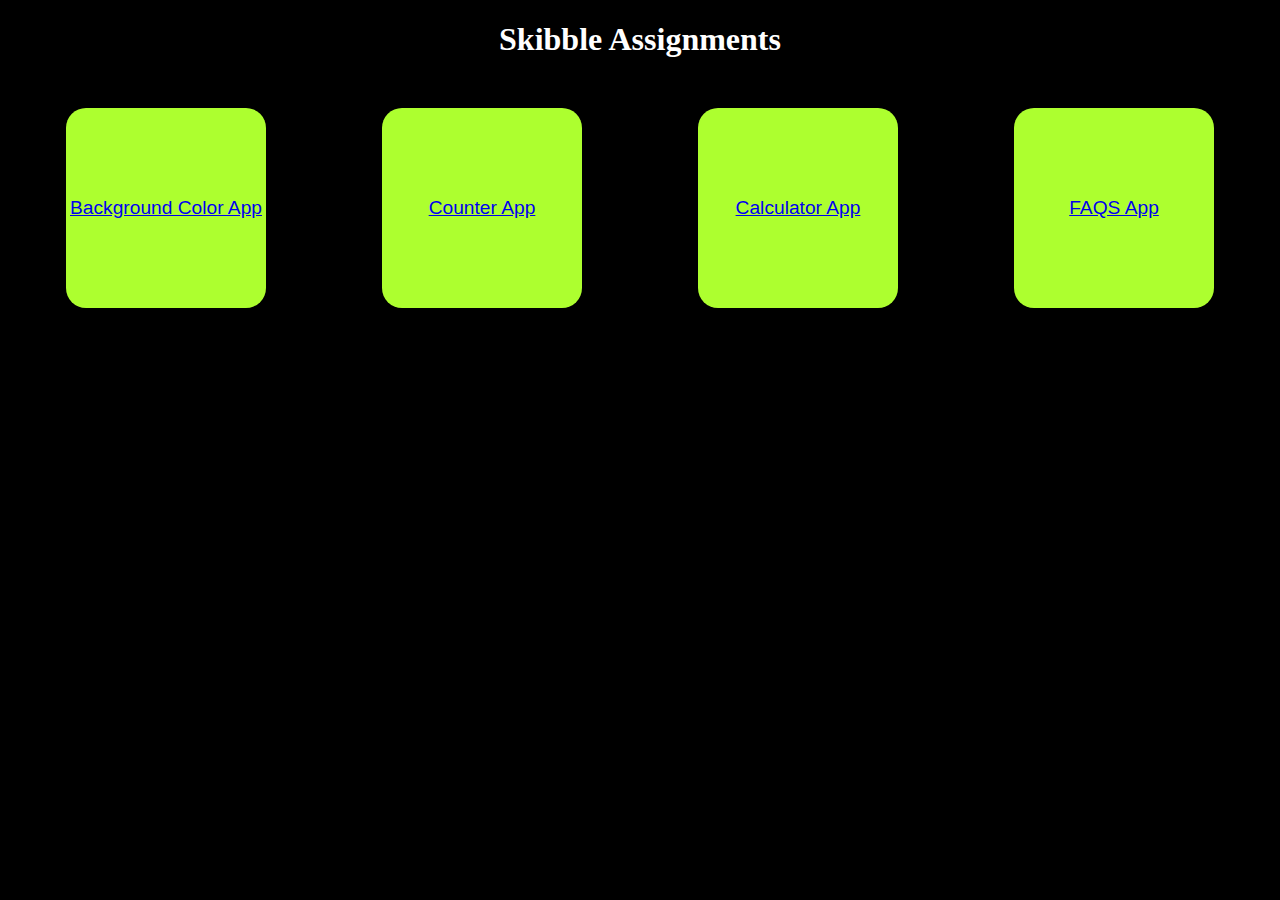
<file: index.html>
<!DOCTYPE html>
<html>
  <head>
    <meta charset="utf-8" />
    <meta http-equiv="X-UA-Compatible" content="IE=edge" />
    <title></title>
    <meta name="description" content="" />
    <meta name="viewport" content="width=device-width, initial-scale=1" />
    <link rel="stylesheet" href="style.css" />
  </head>
  <body>
    <h1 style="text-align: center">Skibble Assignments</h1>
    <section>
      <a href="./BgColor/index.html" target="_blank"><div>Background Color App</div></a>
      <a href="./CounterApp/index.html" target="_blank"><div>Counter App</div></a>
      <a href="./Calculator/index.html" target="_blank"><div>Calculator App</div></a>
      <a href="./FAQ APP/index.html" target="_blank"><div>FAQS App</div></a>
    </section>
  </body>
</html>
</file>
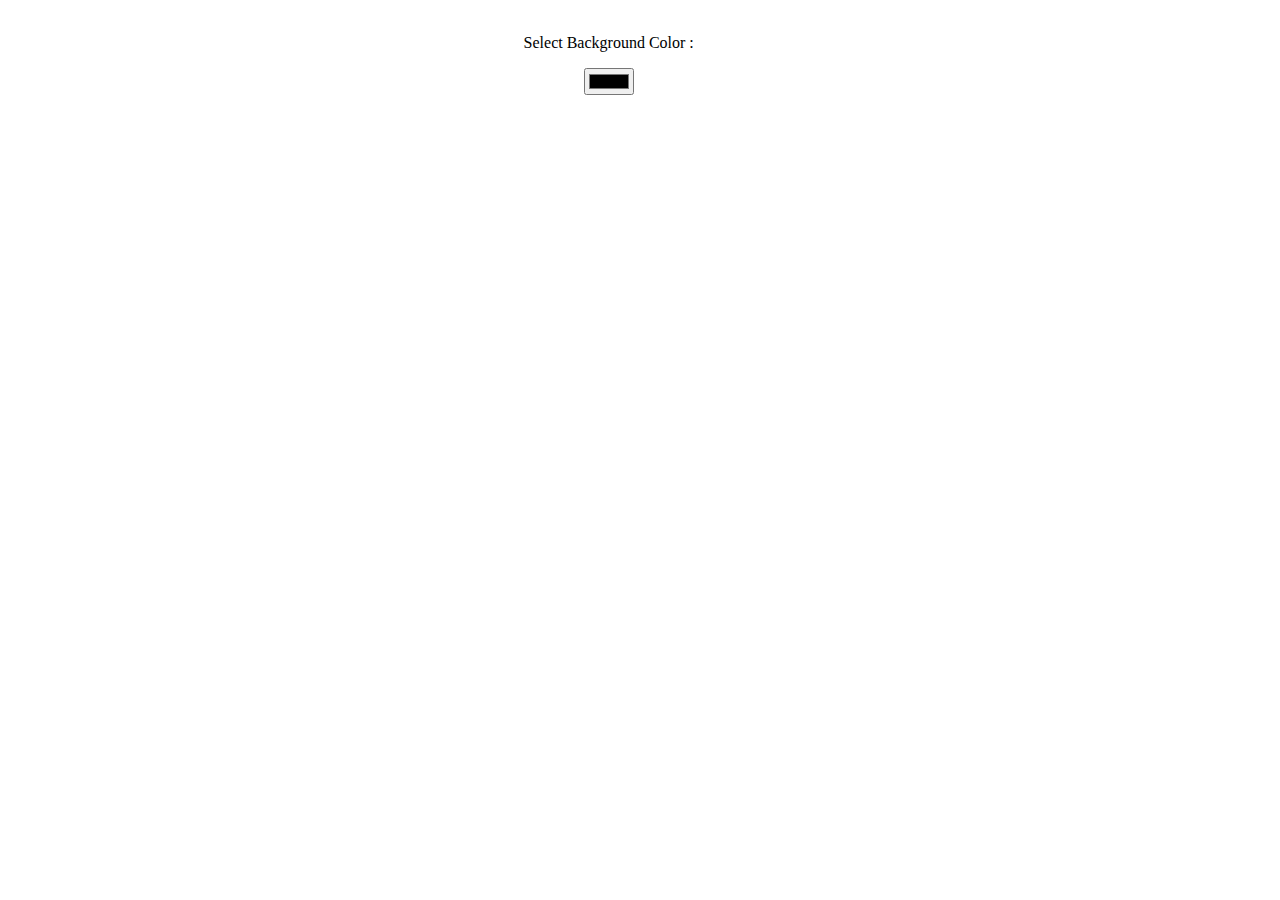
<file: BGcolor/index.html>
<!DOCTYPE html>
<html>
  <head>
    <meta charset="utf-8" />
    <meta http-equiv="X-UA-Compatible" content="IE=edge" />
    <title></title>
    <meta name="description" content="" />
    <meta name="viewport" content="width=device-width, initial-scale=1" />
    <link rel="stylesheet" href="style.css" />
  </head>
  <body>
    <div class="main">
        <p>Select Background Color :</p>
        <input type="color" onchange="bgcolor(event)">

        <script src=script.js></script>
    </div>

  </body>
</html>
</file>
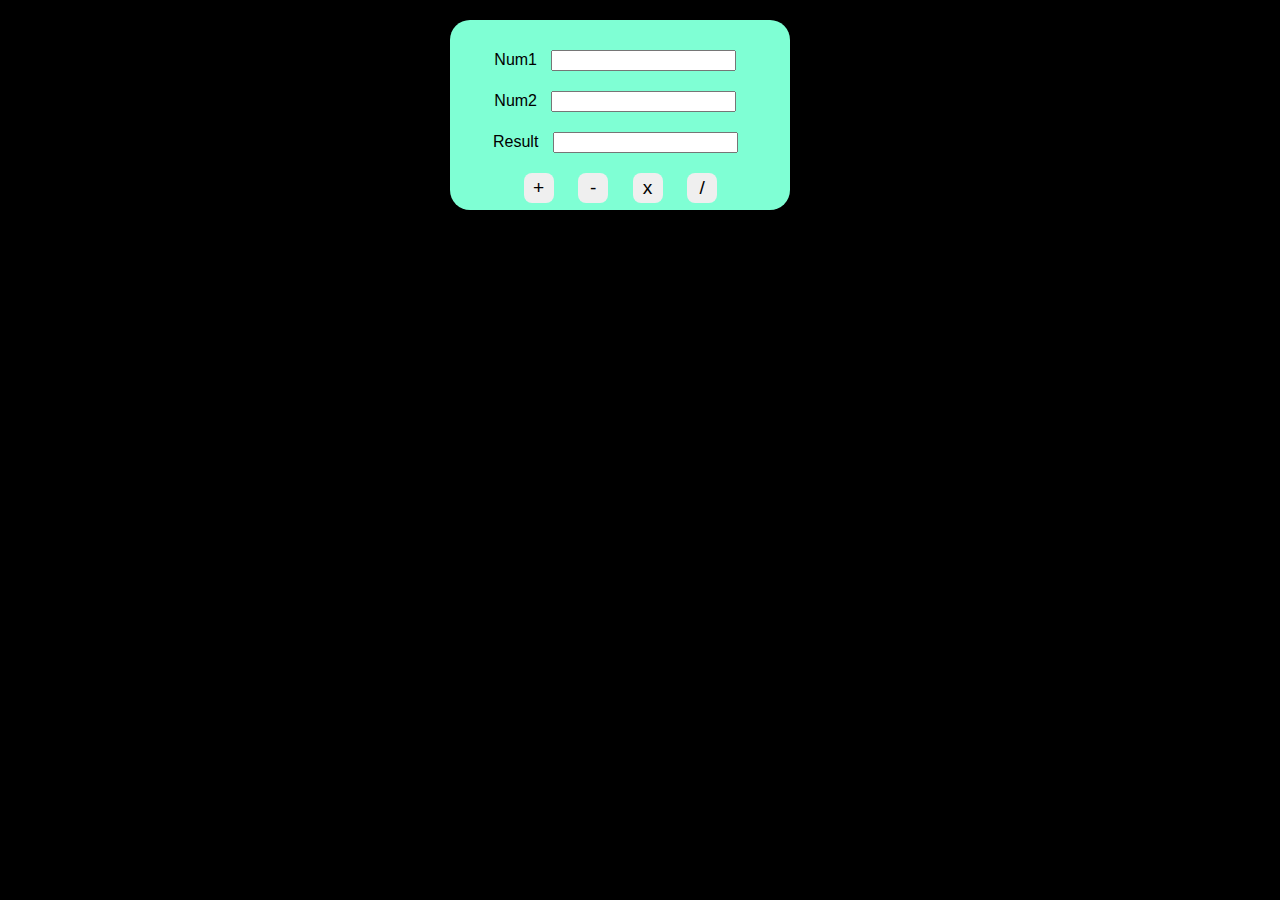
<file: Calculator/index.html>
<!DOCTYPE html>
<html lang="en">
<head>
    <meta charset="UTF-8">
    <meta http-equiv="X-UA-Compatible" content="IE=edge">
    <meta name="viewport" content="width=device-width, initial-scale=1.0">
    <title>Document</title>
    <link rel="stylesheet" href="style.css" />

</head>
<body>
    <form name="main" class="container">
        Num1 <input type="text" name="txt1"><br>
        Num2 <input type="text" name="txt2"><br>
        Result <input type="text" name="txt3"><br>

        <input type="button" class="b1" value="+" onclick="add()">
        <input type="button" class="b1" value="-" onclick="sub()">

        <input type="button" class="b1" value="x" onclick="mul()">

        <input type="button" class="b1" value="/" onclick="div()">





    </form>

    <script src="script.js"></script>
    
</body>
</html>
</file>
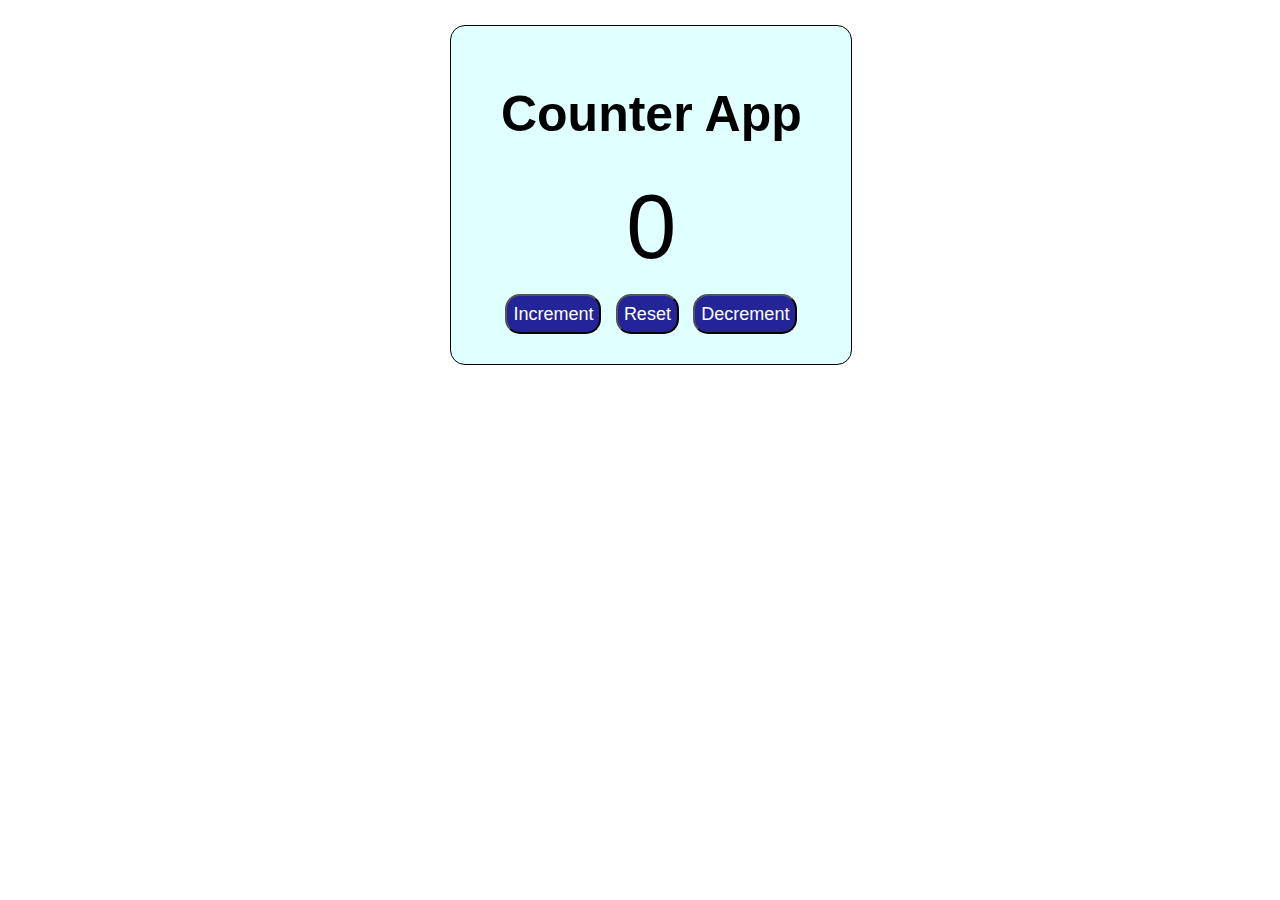
<file: CounterApp/index.html>
<!DOCTYPE html>
<html lang="en">
<head>
    <meta charset="UTF-8">
    <meta http-equiv="X-UA-Compatible" content="IE=edge">
    <meta name="viewport" content="width=device-width, initial-scale=1.0">
    <title>Counter app</title>
    <link rel="stylesheet" href="style.css" />
</head>
<body>
    <div class="main">
    <h1>Counter App</h1>
    <div class="counter">0</div>
    <button id="increment">Increment</button>
    <button id="reset">Reset</button>
    <button id="decrement">Decrement</button>
    </div>
    <script src="script.js"></script>

</body>
</html>
</file>
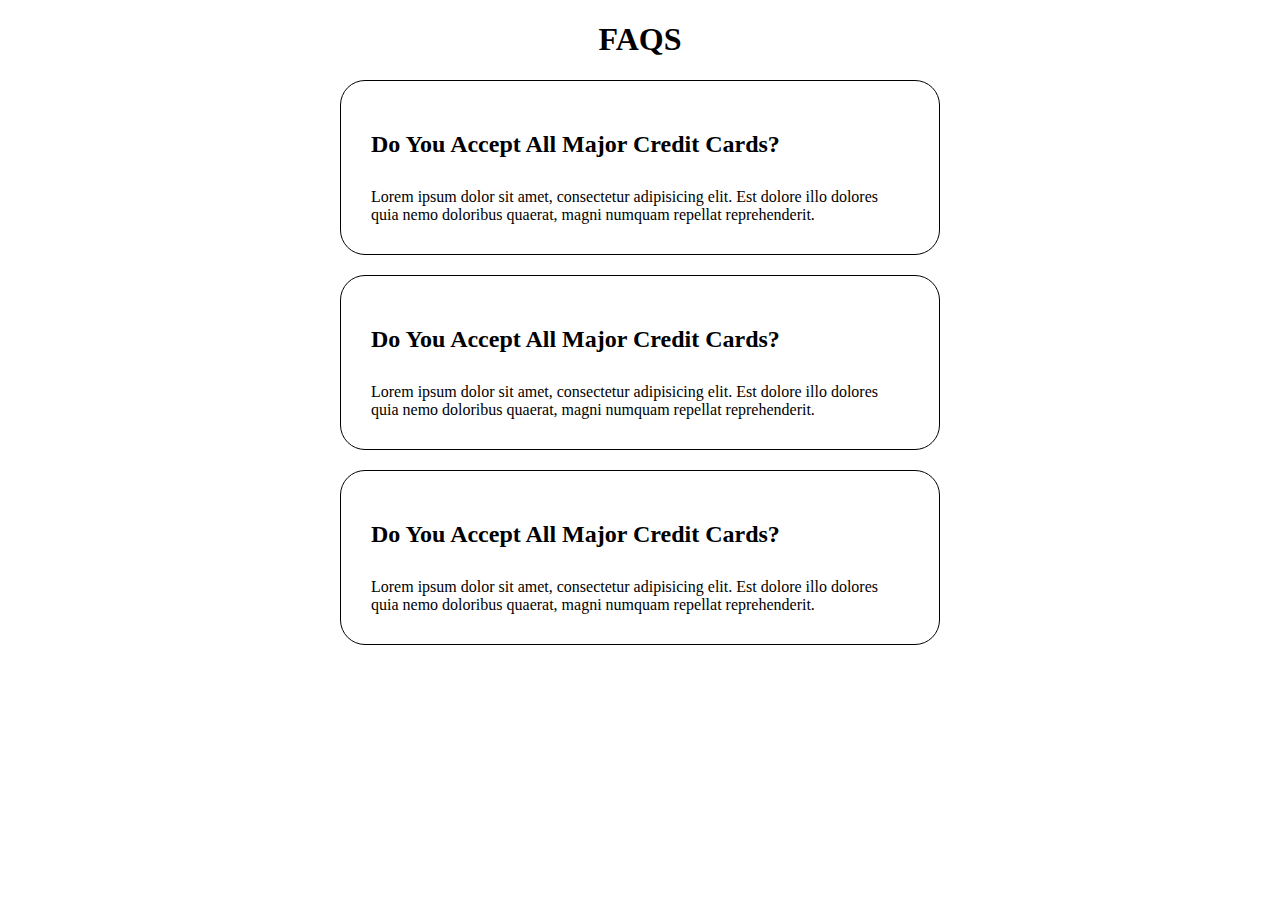
<file: FAQ APP/index.html>
<!DOCTYPE html>

<html>
    <head>
        <meta charset="utf-8">
        <meta http-equiv="X-UA-Compatible" content="IE=edge">
        <title></title>
        <meta name="description" content="">
        <meta name="viewport" content="width=device-width, initial-scale=1">
        <link rel="stylesheet" href="style.css">
        <link rel="stylesheet" href="https://cdnjs.cloudflare.com/ajax/libs/font-awesome/6.4.0/css/all.min.css" integrity="sha512-iecdLmaskl7CVkqkXNQ/ZH/XLlvWZOJyj7Yy7tcenmpD1ypASozpmT/E0iPtmFIB46ZmdtAc9eNBvH0H/ZpiBw==" crossorigin="anonymous" referrerpolicy="no-referrer" />
    </head>
    <body>

        <h1>FAQS</h1>
        <div class="container">
            <div class="faq active">
                <h2 class="title">Do You Accept All Major Credit Cards?</h2>
                <p class="text">Lorem ipsum dolor sit amet, consectetur adipisicing elit. Est dolore illo dolores quia nemo doloribus quaerat, magni numquam repellat reprehenderit.</p>
         
            <buton class="toggle">
                <i class="fa-solid fa-plus"></i>
                <i class="fa-solid fa-minus"></i>
            </buton>
        </div>
        </div>

        <div class="container">
            <div class="faq active">
                <h2 class="title">Do You Accept All Major Credit Cards?</h2>
                <p class="text">Lorem ipsum dolor sit amet, consectetur adipisicing elit. Est dolore illo dolores quia nemo doloribus quaerat, magni numquam repellat reprehenderit.</p>
         
            <buton class="toggle">
                <i class="fa-solid fa-plus"></i>
                <i class="fa-solid fa-minus"></i>
            </buton>
        </div>
        </div>

        <div class="container">
            <div class="faq active">
                <h2 class="title">Do You Accept All Major Credit Cards?</h2>
                <p class="text">Lorem ipsum dolor sit amet, consectetur adipisicing elit. Est dolore illo dolores quia nemo doloribus quaerat, magni numquam repellat reprehenderit.</p>
         
            <buton class="toggle">
                <i class="fa-solid fa-plus"></i>
                <i class="fa-solid fa-minus"></i>
            </buton>
        </div>
        </div>
        <script src="script.js" ></script>
    </body>
</html>
</file>
<file: style.css>
section{
    width: 100%;
    display: flex;
    flex-direction:row;
    justify-content:space-around;
    font-family:'Gill Sans', 'Gill Sans MT', Calibri, 'Trebuchet MS', sans-serif;
    font-size: larger;

}
div{
    background-color: greenyellow;
    width: 200px;
    height: 200px;
    margin: 28px;
    display: flex;
    justify-content: center;
    align-items: center;
    border-radius: 20px;
    
}
body{
    background-color: black;
}
h1{
    text-shadow: 20cqmin;
    color: white;
}
</file>
<file: BGcolor/style.css>
.main{
    margin-left: 40%;
    background-color: white;
    width: 200px;
    border-radius: 15px;
    padding: 10px;
    
}
input{
    margin-left: 30% ;
}
</file>
<file: Calculator/style.css>
.container{
    text-align: center;
    padding: 20px;
    margin: 20px;
    background-color: aquamarine;
    width: 300px;
    border-radius: 20px;
    height: 150px;
    margin-left: 35%;
}

body{
    font-family: 'Gill Sans', 'Gill Sans MT', Calibri, 'Trebuchet MS', sans-serif;
    background-color: black;
}

input{
    margin: 10px;
}

.b1{
    height:30px;
    width: 30px;
    font-weight: 500;
    font-size: larger;
    border-radius: 8px;
    border: none;
}

.b1:hover{
    color: white;
    background-color: rgb(80, 79, 79);
}
</file>
<file: CounterApp/style.css>
body{
    font-family: 'Lucida Sans', 'Lucida Sans Regular', 'Lucida Grande', 'Lucida Sans Unicode', Geneva, Verdana, sans-serif;
}


.main{
    margin: 25px;
    border: 1px solid black;
    width: 350px;
    text-align: center;
    padding: 25px;
    margin-left: 35%;
    border-radius: 15px;
    background-color: lightcyan;
}


button{
    font-size: large;
    color: white;
    margin: 5px;
    height: 40px;
    border-radius: 15px;
    background-color: rgb(36, 36, 153);
}

button:hover{
    background-color: white;
    color: black;
}

.counter{
    font-size: 90px;
    margin: 10px;
}

h1{
    font-size: 50px;
}
</file>
<file: FAQ APP/style.css>
*{
    box-sizing: border-box;
}
body{
    background-color: white;
}

h1{
    text-align: center;
}

.container{
    margin: 0 auto;
    max-width: 600px;
 
}

.faq{
    border-radius: 25px;
    background-color: transparent;
    border: 1px solid;
    padding: 30px;
    position: relative;
    overflow: hidden;
    margin: 20px 0;
    transition: 0.3s ease;
}

.text{
    display: none;
    margin: 30px 0 0;
}


.faq.active .text{
    display: block;
}

.toggle{
    cursor: pointer;
    display: flex;
    align-items: center;
    justify-content: center;
    font-size: 16px;
    padding: 0;
    position: absolute;
    top: 45px;
    right:30px;
    height: 30px;
    width: 30px;
}

.toggle:focus{
    outilne:none;
}

.faq.active .toggle{
    background-color: white;
}

.toggle .fa-minus{
    display: none;
}

.faq.active .toggle .fa-minus{
    display: block;
}

.toggle .fa-plus{
    color: black;
}

.faq.active .toggle .fa-plus{
    display: none;
}
</file>
